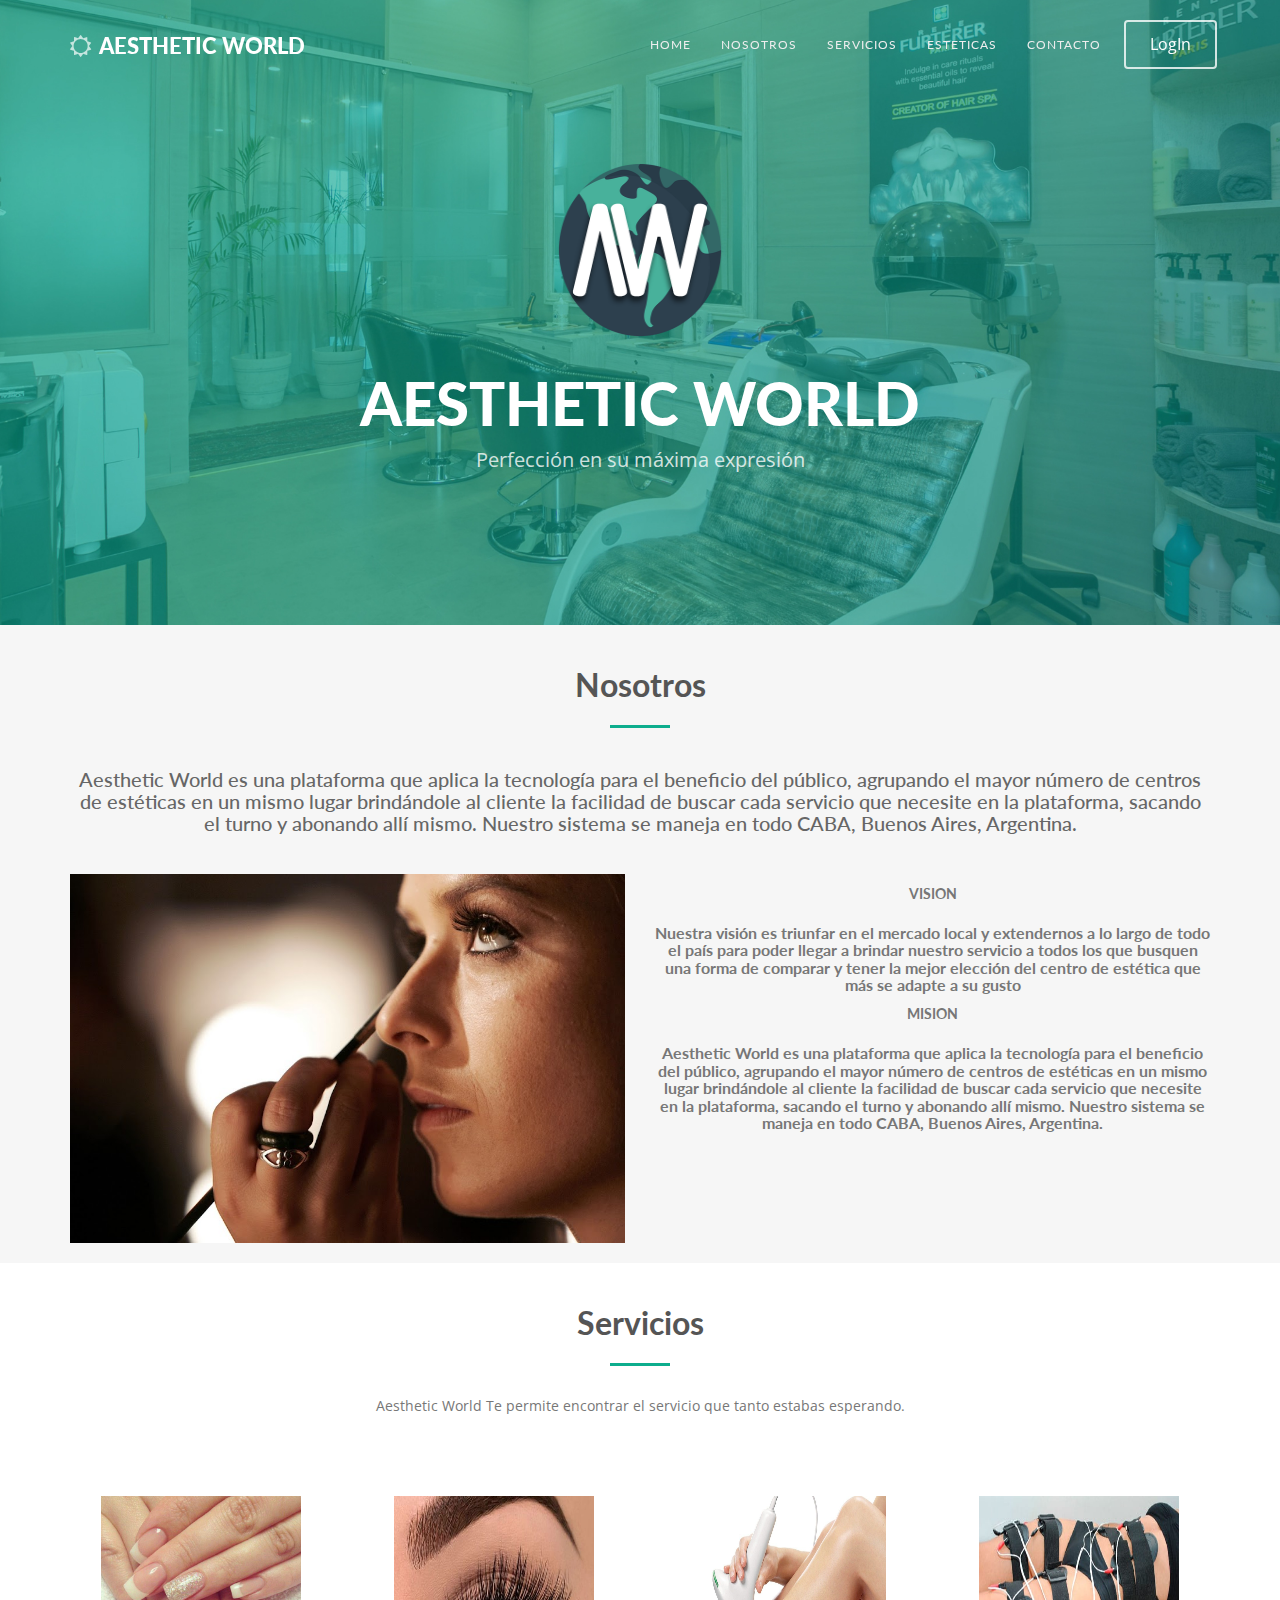
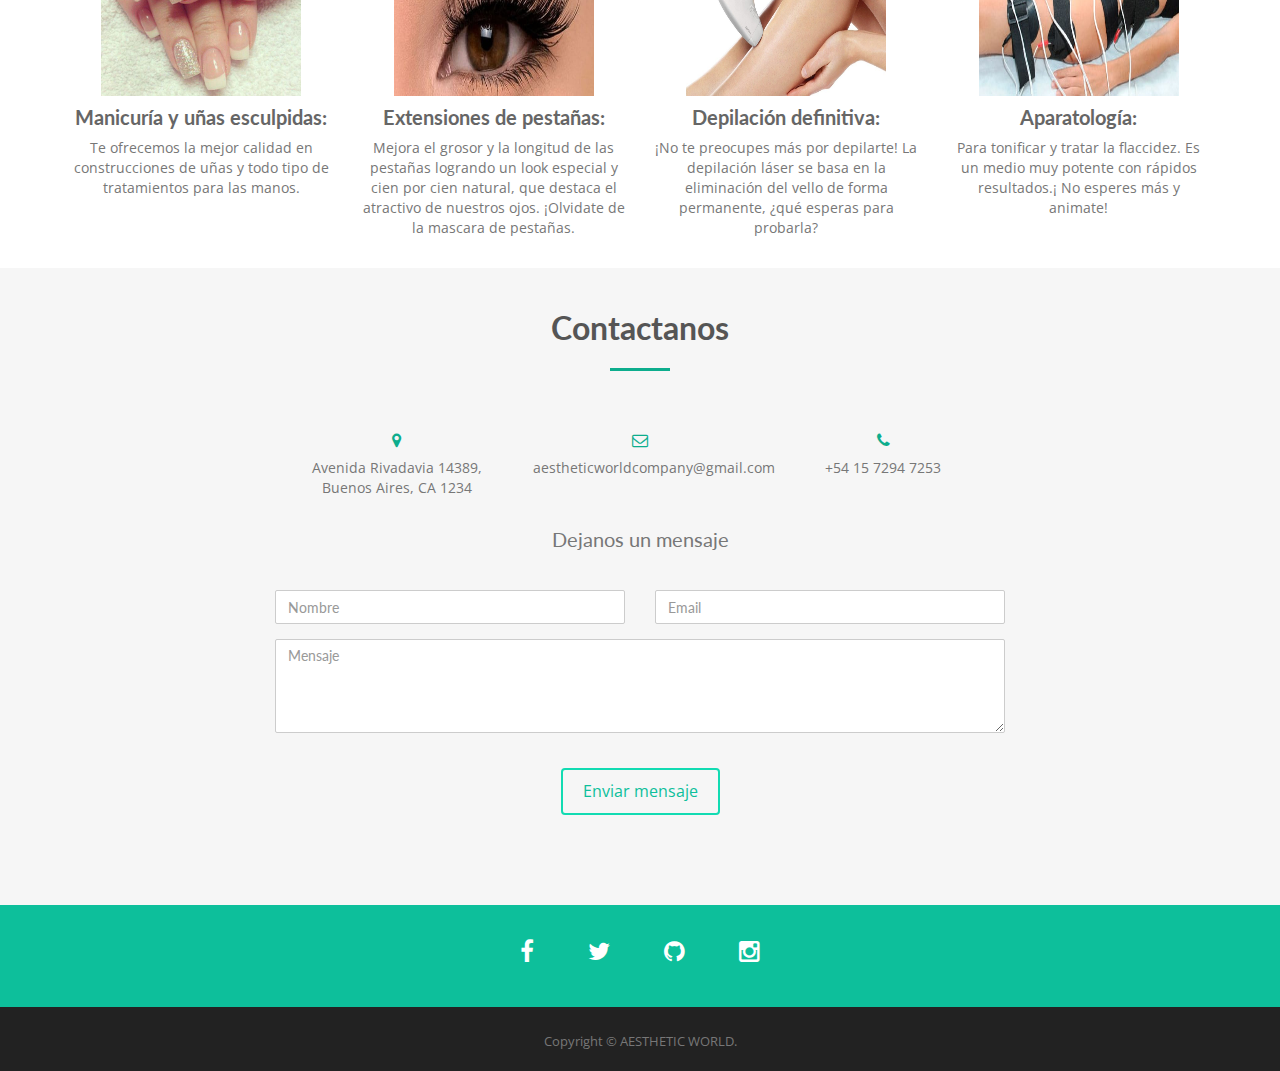
<file: index.html>
<!DOCTYPE html>
<html lang="en">
<head>
<meta charset="utf-8">
<meta name="viewport" content="width=device-width, initial-scale=1">
<title>Aestethic World</title>
<meta name="description" content="">
<meta name="author" content="">
<link rel="icon" type="image/png" href="img/sun.png"/>
    
<!-- Favicons -->
<link rel="shortcut icon" href="img/favicon.ico" type="image/x-icon">
<link rel="apple-touch-icon" href="img/apple-touch-icon.png">
<link rel="apple-touch-icon" sizes="72x72" href="img/apple-touch-icon-72x72.png">
<link rel="apple-touch-icon" sizes="114x114" href="img/apple-touch-icon-114x114.png">

<!-- Bootstrap -->
<link rel="stylesheet" type="text/css"  href="css/bootstrap.css">
<link rel="stylesheet" type="text/css" href="fonts/font-awesome/css/font-awesome.css">

<!-- Stylesheet -->
<link rel="stylesheet" type="text/css"  href="css/style.css">
<link rel="stylesheet" type="text/css" href="css/prettyPhoto.css">
<link href='http://fonts.googleapis.com/css?family=Lato:400,700,900,300' rel='stylesheet' type='text/css'>
<link href='http://fonts.googleapis.com/css?family=Open+Sans:400,700,800,600,300' rel='stylesheet' type='text/css'>
<script type="text/javascript" src="js/modernizr.custom.js"></script>

</head>
<body>
<!-- Navigation -->
<nav id="menu" class="navbar navbar-default navbar-fixed-top">
  <div class="container"> 
    <div class="navbar-header">
      <button type="button" class="navbar-toggle collapsed" data-toggle="collapse" data-target="#bs-example-navbar-collapse-1"> <span class="sr-only">Toggle navigation</span> <span class="icon-bar"></span> <span class="icon-bar"></span> <span class="icon-bar"></span> </button>
      <a class="navbar-brand" href="index.html"><i class="fa fa-sun-o"></i> AESTHETIC WORLD<strong></strong></a> </div>
    <div class="collapse navbar-collapse" id="bs-example-navbar-collapse-1">
      <ul class="nav navbar-nav navbar-right">
        <li><a href="#home" class="page-scroll">Home</a></li>
        <li><a href="#about-section" class="page-scroll">Nosotros</a></li>
        <li><a href="#services-section" class="page-scroll">Servicios</a></li>
        <!--<li><a href="#works-section" class="page-scroll">Portfolio</a></li>-->
        <li><a href="#works-section" class="page-scroll">Esteticas</a></li>
        <li><a href="#contact-section" class="page-scroll">Contacto</a></li>
        <a href="login.html" class="btn btn-default btn-lg page-scroll">LogIn</a>
      </ul>
    </div>
  </div>
</nav>

<!-- Header -->
<header class="text-center" name="home">
  <div class="intro-text">
    <img src="img/logo.png" width="200" height="200">
    <h1><strong>AESTHETIC WORLD</strong></h1>
    <p>Perfección en su máxima expresión</p>
    </div>
</header>
    
<!-- About Section -->
<div id="about-section"  class="text-center">
  <div class="container">
    <div class="section-title text-center center">
      <h2>Nosotros</h2>
      <hr>
      <div class="clearfix"></div>
      <h4>Aesthetic World es una plataforma que aplica la tecnología para el beneficio del público, agrupando el mayor número de centros de estéticas en un mismo lugar brindándole al cliente la facilidad de buscar cada servicio que necesite en la plataforma, sacando el turno y abonando allí mismo. Nuestro sistema se maneja en todo CABA, Buenos Aires, Argentina.</h4>
    </div>
    <div class="row">
      <div class="col-md-6"> <img src="img/about2.jpg" class="img-responsive"> </div>
      <div class="col-md-6">
        <div class="about-text">
          <h5>Vision</h5>
          <h3>Nuestra visión es triunfar en el mercado local y extendernos a lo largo de todo el país para poder llegar a brindar nuestro servicio a todos los que busquen una forma de comparar y tener la mejor elección del centro de estética que más se adapte a su gusto</h3>
            <h5>Mision</h5>
            <h3>Aesthetic World es una plataforma que aplica la tecnología para el beneficio del público, agrupando el mayor número de centros de estéticas en un mismo lugar brindándole al cliente la facilidad de buscar cada servicio que necesite en la plataforma, sacando el turno y abonando allí mismo. Nuestro sistema se maneja en todo CABA, Buenos Aires, Argentina.</h3>
        </div>
      </div>
    </div>
  </div>
</div>
<!-- Services Section -->
<div id="services-section" class="text-center">
  <div class="container">
    <div class="section-title center">
      <h2>Servicios</h2>
      <hr>
      <div class="clearfix"></div>
      <p>Aesthetic World Te permite encontrar el servicio que tanto estabas esperando.</p>
    </div>
    <div class="space"></div>
    <div class="row">
      <div class="col-md-3 col-sm-6 service"></i>
        <img src="img/manicuria.jpg" width="200" height="200">
        <h4>Manicuría y uñas esculpidas:</h4>
        <p>Te ofrecemos la mejor calidad en construcciones de uñas y todo tipo de tratamientos para las manos.</p>
      </div>
      <div class="col-md-3 col-sm-6 service"></i>
        <img src="img/extensiones-de-pesta%C3%B1as.jpg" width="200" height="200">
        <h4>Extensiones de pestañas:</h4>
        <p>Mejora el grosor y la longitud de las pestañas logrando un look especial y cien por cien natural, que destaca el atractivo de nuestros ojos. ¡Olvidate de la mascara de pestañas.</p>
      </div>
      <div class="col-md-3 col-sm-6 service"></i>
        <img src="img/depilacion-definitiva.jpg" width="200" height="200">
        <h4>Depilación definitiva:</h4>
        <p>¡No te preocupes más por depilarte!
La depilación láser se basa en la eliminación del vello de forma permanente, ¿qué esperas para probarla?</p>
      </div>
      <div class="col-md-3 col-sm-6 service"></i>
        <img src="img/aparatologia.jpg" width="200" height="200">
        <h4>Aparatología:</h4>
        <p>Para tonificar y tratar la flaccidez.
Es un medio muy potente con rápidos resultados.¡ No esperes más y animate!</p>
      </div>
    </div>
  </div>
</div>
<!-- Portfolio Section 
 <div id="works-section">
  <div class="container">
    <div class="section-title text-center center">
      <h2>Our Portfolio</h2>
      <hr>
      <div class="clearfix"></div>
      <p>Lorem ipsum dolor sit amet, consectetur adipiscing elit. Duis sed dapibus leo nec ornare diamcommodo nibh ante facilisis.</p>
    </div>
    <div class="categories">
      <ul class="cat">
        <li>
          <ol class="type">
            <li><a href="#" data-filter="*" class="active">All</a></li>
            <li><a href="#" data-filter=".web">Web Design</a></li>
            <li><a href="#" data-filter=".app">App Development</a></li>
            <li><a href="#" data-filter=".branding">Branding</a></li>
          </ol>
        </li>
      </ul>
      <div class="clearfix"></div>
    </div>
    <div class="row">
      <div class="portfolio-items">
        <div class="col-sm-6 col-md-3 col-lg-3 web">
          <div class="portfolio-item">
            <div class="hover-bg"> <a href="img/portfolio/01.jpg" rel="prettyPhoto">
              <div class="hover-text">
                <h4>Project Title</h4>
                <small>Web Design</small>
                <div class="clearfix"></div>
              </div>
              <img src="img/portfolio/01.jpg" class="img-responsive" alt="Project Title"> </a> </div>
          </div>
        </div>
        <div class="col-sm-6 col-md-3 col-lg-3 app">
          <div class="portfolio-item">
            <div class="hover-bg"> <a href="img/portfolio/02.jpg" rel="prettyPhoto">
              <div class="hover-text">
                <h4>Project Title</h4>
                <small>App Development</small>
                <div class="clearfix"></div>
              </div>
              <img src="img/portfolio/02.jpg" class="img-responsive" alt="Project Title"> </a> </div>
          </div>
        </div>
        <div class="col-sm-6 col-md-3 col-lg-3 web">
          <div class="portfolio-item">
            <div class="hover-bg"> <a href="img/portfolio/03.jpg" rel="prettyPhoto">
              <div class="hover-text">
                <h4>Project Title</h4>
                <small>Web Design</small>
                <div class="clearfix"></div>
              </div>
              <img src="img/portfolio/03.jpg" class="img-responsive" alt="Project Title"> </a> </div>
          </div>
        </div>
        <div class="col-sm-6 col-md-3 col-lg-3 web">
          <div class="portfolio-item">
            <div class="hover-bg"> <a href="img/portfolio/04.jpg" rel="prettyPhoto">
              <div class="hover-text">
                <h4>Project Title</h4>
                <small>Web Design</small>
                <div class="clearfix"></div>
              </div>
              <img src="img/portfolio/04.jpg" class="img-responsive" alt="Project Title"> </a> </div>
          </div>
        </div>
        <div class="col-sm-6 col-md-3 col-lg-3 app">
          <div class="portfolio-item">
            <div class="hover-bg"> <a href="img/portfolio/05.jpg" rel="prettyPhoto">
              <div class="hover-text">
                <h4>Project Title</h4>
                <small>App Development</small>
                <div class="clearfix"></div>
              </div>
              <img src="img/portfolio/05.jpg" class="img-responsive" alt="Project Title"> </a> </div>
          </div>
        </div>
        <div class="col-sm-6 col-md-3 col-lg-3 branding">
          <div class="portfolio-item">
            <div class="hover-bg"> <a href="img/portfolio/06.jpg" rel="prettyPhoto">
              <div class="hover-text">
                <h4>Project Title</h4>
                <small>Branding</small>
                <div class="clearfix"></div>
              </div>
              <img src="img/portfolio/06.jpg" class="img-responsive" alt="Project Title"> </a> </div>
          </div>
        </div>
        <div class="col-sm-6 col-md-3 col-lg-3 branding app">
          <div class="portfolio-item">
            <div class="hover-bg"> <a href="img/portfolio/07.jpg" rel="prettyPhoto">
              <div class="hover-text">
                <h4>Project Title</h4>
                <small>App Development, Branding</small>
                <div class="clearfix"></div>
              </div>
              <img src="img/portfolio/07.jpg" class="img-responsive" alt="Project Title"> </a> </div>
          </div>
        </div>
        <div class="col-sm-6 col-md-3 col-lg-3 web">
          <div class="portfolio-item">
            <div class="hover-bg"> <a href="img/portfolio/08.jpg" rel="prettyPhoto">
              <div class="hover-text">
                <h4>Project Title</h4>
                <small>Web Design</small>
                <div class="clearfix"></div>
              </div>
              <img src="img/portfolio/08.jpg" class="img-responsive" alt="Project Title"> </a> </div>
          </div>
        </div>
      </div>
    </div>
  </div>
</div> -->

<!-- Contact Section -->
<div id="contact-section" class="text-center">
  <div class="container">
    <div class="section-title center">
      <h2>Contactanos</h2>
      <hr>
    </div>
    <div class="col-md-8 col-md-offset-2">
      <div class="col-md-4"> <i class="fa fa-map-marker"></i>
        <p>Avenida Rivadavia 14389,<br>
          Buenos Aires, CA 1234</p>
      </div>
      <div class="col-md-4"> <i class="fa fa-envelope-o"></i>
        <p>aestheticworldcompany@gmail.com</p>
      </div>
      <div class="col-md-4"> <i class="fa fa-phone"></i>
        <p> +54 15 7294 7253</p>
      </div>
      <div class="clearfix"></div>
    </div>
    <div class="col-md-8 col-md-offset-2">
      <h3>Dejanos un mensaje</h3>
      <form name="sentMessage" id="contactForm" novalidate>
        <div class="row">
          <div class="col-md-6">
            <div class="form-group">
              <input type="text" id="name" class="form-control" placeholder="Nombre" required="required">
              <p class="help-block text-danger"></p>
            </div>
          </div>
          <div class="col-md-6">
            <div class="form-group">
              <input type="email" id="email" class="form-control" placeholder="Email" required="required">
              <p class="help-block text-danger"></p>
            </div>
          </div>
        </div>
        <div class="form-group">
          <textarea name="message" id="message" class="form-control" rows="4" placeholder="Mensaje" required></textarea>
          <p class="help-block text-danger"></p>
        </div>
        <div id="success"></div>
        <button type="submit" class="btn btn-default">Enviar mensaje</button>
      </form>
    </div>
  </div>
</div>
<div id="social-section">
  <div class="container">
    <div class="social">
      <ul>
        <li><a href="#"><i class="fa fa-facebook"></i></a></li>
        <li><a href="#"><i class="fa fa-twitter"></i></a></li>
        <li><a href="#"><i class="fa fa-github"></i></a></li>
        <li><a href="#"><i class="fa fa-instagram"></i></a></li>
      </ul>
    </div>
  </div>
</div>
<div id="footer">
  <div class="container">
    <div class="fnav">
      <p>Copyright &copy; AESTHETIC WORLD.</p>
    </div>
  </div>
</div>

<!-- jQuery (necessary for Bootstrap's JavaScript plugins) --> 
<script src="https://ajax.googleapis.com/ajax/libs/jquery/1.11.1/jquery.min.js"></script> 
<script type="text/javascript" src="js/jquery.1.11.1.js"></script> 
<!-- Include all compiled plugins (below), or include individual files as needed --> 
<script type="text/javascript" src="js/bootstrap.js"></script> 
<script type="text/javascript" src="js/SmoothScroll.js"></script> 
<script type="text/javascript" src="js/jquery.counterup.js"></script> 
<script type="text/javascript" src="js/waypoints.js"></script> 
<script type="text/javascript" src="js/jquery.prettyPhoto.js"></script> 
<script type="text/javascript" src="js/jquery.isotope.js"></script> 
<script type="text/javascript" src="js/jqBootstrapValidation.js"></script> 
<script type="text/javascript" src="js/contact_me.js"></script> 

<!-- Javascripts
    ================================================== --> 
<script type="text/javascript" src="js/main.js"></script>
</body>
</html>
</file>
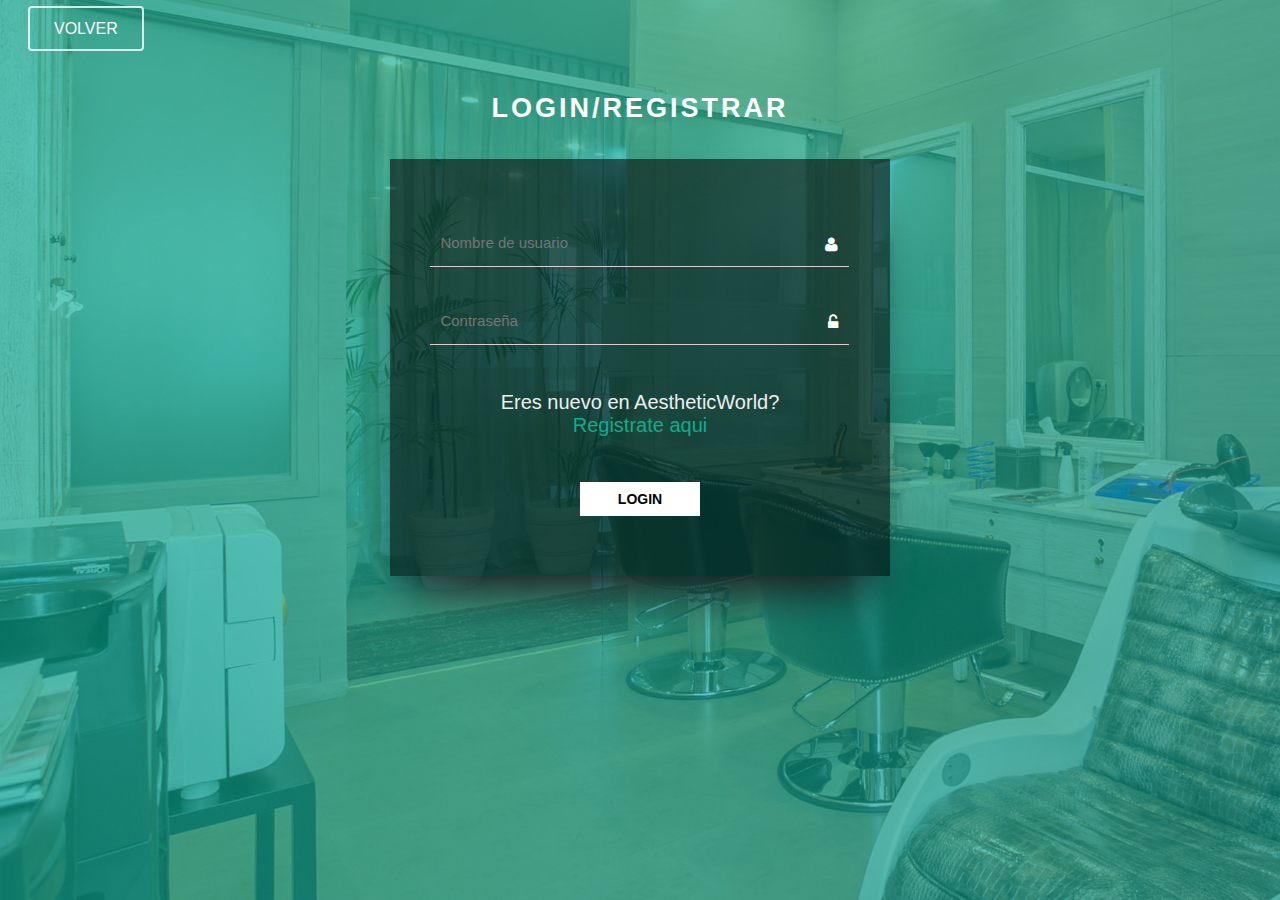
<file: login.html>
<!DOCTYPE html>
<html>
<head>
<title>Login/Registrar</title>
<meta name="viewport" content="width=device-width, initial-scale=1">
<meta http-equiv="Content-Type" content="text/html; charset=utf-8" />
<link rel="icon" type="image/png" href="img/sun.png"/>

<link href="fonts/font-awesome/css/font-awesome.min.css" rel="stylesheet" type="text/css" media="all">
<link href="css/popuo-box.css" rel="stylesheet" type="text/css" media="all" />
<link href="css/styleLogIn.css" rel="stylesheet" type="text/css" media="all" />
<link rel="stylesheet" type="text/css"  href="css/style.css">

</head>
<body>
<!--Navigation-->
<nav id="menu" class="navbar navbar-default navbar-fixed-top">
  <div class="container"> 
    <div class="collapse navbar-collapse" id="bs-example-navbar-collapse-1">
      <ul class="nav navbar-nav navbar-right">        
        <a href="index.html" class="btn btn-default btn-lg page-scroll">Volver</a>
      </ul>
    </div>
  </div>
</nav>
    
<h1>Login/Registrar</h1>
<div class="main-agileits">
<!--form-stars-here-->
		<div class="form-w3-agile">
			<form action="#" method="post">
				<div class="form-sub-w3">
					<input type="text" name="Username" placeholder="Nombre de usuario" required="" />
				<div class="icon-w3">
					<i class="fa fa-user" aria-hidden="true"></i>
				</div>
				</div>
				<div class="form-sub-w3">
					<input type="password" name="Password" placeholder="Contraseña" required="" />
				<div class="icon-w3">
					<i class="fa fa-unlock-alt" aria-hidden="true"></i>
				</div>
				</div>
				<p class="p-bottom-w3ls">Eres nuevo en AestheticWorld?
                    <br>
                    <a class="w3_play_icon1" href="#small-dialog1">Registrate aqui</a>
                </p>
				<div class="submit-w3l">
					<input type="submit" value="Login">
				</div>
			</form>
		</div>
<!--//form-ends-here-->
</div>
<div id="small-dialog1" class="mfp-hide">
					<div class="contact-form1">
										<div class="contact-w3-agileits">
										<h3>Registrarse</h3>
											<form action="#" method="post">
												<div class="form-sub-w3ls">
													<input placeholder="Nombre de usuario"  type="text" required="">
													<div class="icon-agile">
														<i class="fa fa-user" aria-hidden="true"></i>
													</div>
												</div>
												<div class="form-sub-w3ls">
													<input placeholder="Email" class="mail" type="email" required="">
													<div class="icon-agile">
														<i class="fa fa-envelope-o" aria-hidden="true"></i>
													</div>
												</div>
												<div class="form-sub-w3ls">
													<input placeholder="Contraseña"  type="password" required="">
													<div class="icon-agile">
														<i class="fa fa-unlock-alt" aria-hidden="true"></i>
													</div>
												</div>
												<div class="form-sub-w3ls">
													<input placeholder="Confirmar contraseña"  type="password" required="">
													<div class="icon-agile">
														<i class="fa fa-unlock-alt" aria-hidden="true"></i>
													</div>
												</div>
											</div>
										<div class="submit-w3l">
											<input type="submit" value="Ok">
										</div>
										</form>
					</div>	
				</div>
<!-- copyright -->
	<script type="text/javascript" src="js/jquery-2.1.4.min.js"></script>
	<!-- pop-up-box -->  
		<script src="js/jquery.magnific-popup.js" type="text/javascript"></script>
	<!--//pop-up-box -->
	<script>
		$(document).ready(function() {
		$('.w3_play_icon,.w3_play_icon1,.w3_play_icon2').magnificPopup({
			type: 'inline',
			fixedContentPos: false,
			fixedBgPos: true,
			overflowY: 'auto',
			closeBtnInside: true,
			preloader: false,
			midClick: true,
			removalDelay: 300,
			mainClass: 'my-mfp-zoom-in'
		});
																		
		});
	</script>
</body>
</html>
</file>
<file: css/style.css>
body, html {
	font-family: 'Lato', sans-serif;
	text-rendering: optimizeLegibility !important;
	-webkit-font-smoothing: antialiased !important;
	color: #777;
}
h1 {
}
h1 strong {
	font-weight: 900;
}
h2 {
	line-height: 20px;
	font-size: 32px;
	font-weight: 700;
	margin: 0;
	color: #555;
}
h3 {
	font-size: 16px;
	font-weight: 700;
}
h4 {
	font-size: 20px;
	color: #666;
}
h5 {
	text-transform: uppercase;
	font-weight: 700;
	line-height: 20px;
}
p {
	font-family: 'Open Sans', sans-serif;
}
a {
	color: #0dad8d;
}
a:hover, a:focus {
	text-decoration: none;
	color: #222;
}
.clearfix:after {
	visibility: hidden;
	display: block;
	font-size: 0;
	content: " ";
	clear: both;
	height: 0;
}
.clearfix {
	display: inline-block;
}
* html .clearfix {
	height: 1%;
}
.clearfix {
	display: block;
}
ul, ol {
	padding: 0;
	webkit-padding: 0;
	moz-padding: 0;
	list-style: none;
}
hr {
	height: 3px;
	width: 60px;
	text-align: center;
	position: relative;
	background: #0dad8d;
	border: 0;
	margin: 10px auto 30px;
}
/* Navigation */
#menu {
	padding: 20px;
	transition: all 0.8s;
}
#menu.navbar-default {
	background-color: rgba(248, 248, 248, 0);
	border-color: rgba(231, 231, 231, 0);
}
#menu a.navbar-brand {
	text-transform: uppercase;
	font-size: 22px;
	color: #fff;
	font-weight: 900;
}
#menu a.navbar-brand i.fa {
	color: rgba(255,255,255,0.7);
	margin-right: 3px;
}
#menu.navbar-default .navbar-nav > li > a {
	text-transform: uppercase;
	color: #eeeeee;
	font-size: 12px;
	letter-spacing: 1px;
}
#menu.navbar-default .navbar-nav > li > a:hover {
	color: #0dad8d;
}
.on {
	background-color: #222222 !important;
	padding: 0 !important;
}
.navbar-default .navbar-nav > .active > a, .navbar-default .navbar-nav > .active > a:hover, .navbar-default .navbar-nav > .active > a:focus {
	color: #0dad8d !important;
	background-color: transparent;
}
.navbar-toggle {
	border-radius: 0;
}
.navbar-default .navbar-toggle:hover, .navbar-default .navbar-toggle:focus {
	background-color: #0dad8d;
	border-color: #0dad8d;
}
.navbar-default .navbar-toggle:hover>.icon-bar {
	background-color: #FFF;
}
/* Home Style */
header {
	background: url(../img/header-bg2.jpg) no-repeat bottom right;
	background-size: cover;
	color: #cfcfcf;
	position: relative;
	height: 100%;
}
header p {
	color: rgba(255,255,255,0.8);
	font-size: 20px;
	margin-bottom: 80px;
}
.intro-text {
	position: relative;
	padding-top: 150px;
	padding-right: 0;
	padding-left: 0;
	padding-bottom: 70px;
}
.intro-text H1 {
	font-size: 60px;
	text-transform: uppercase;
	color: #fff;
}
.btn-default {
	color: #fff;
	font-family: 'Open Sans', sans-serif;
	background-color: transparent;
	border: 2px solid rgba(255,255,255,0.8);
	margin: 0 8px;
	padding: 12px 24px;
	font-size: 16px;
	transition: all 0.5s;
	border-radius: 4px;
}
.btn-default:hover, .btn-default:focus, .btn-default.focus, .btn-default:active, .btn-default.active {
	background-color: #fff;
	color: #0dad8d;
	border-color: #fff;
}
/* Services Section */
#services-section {
	padding: 20px 0;
	background-color: #fff;
}
#services-section h4 {
	font-weight: 700;
}
.space {
	margin-top: 40px;
}
#services-section i.fa {
	font-size: 40px;
	margin-bottom: 20px;
	transition: all 0.5s;
	color: #0dbf9b;
}
/* Gallery Section 
==============================*/
#works-section {
	padding: 120px 0;
	background-color: #f6f6f6;
}
.categories {
	padding-bottom: 30px;
	text-align: center;
}
ul.cat li {
	display: inline-block;
}
ol.type li {
	display: inline-block;
	margin-left: 20px;
}
ol.type li a {
	color: #aaa;
	border: 1px solid #ddd;
	padding: 8px 16px;
	border-radius: 0;
}
ol.type li a.active {
	color: #0dad8d;
	border: 1px solid #0dad8d;
}
ol.type li a:hover {
	color: #0dad8d;
	border: 1px solid #0dad8d;
}
.isotope-item {
	z-index: 2
}
.isotope-hidden.isotope-item {
	z-index: 1
}
.isotope, .isotope .isotope-item {
	/* change duration value to whatever you like */
	-webkit-transition-duration: 0.8s;
	-moz-transition-duration: 0.8s;
	transition-duration: 0.8s;
}
.isotope-item {
	margin-right: -1px;
	-webkit-backface-visibility: hidden;
	backface-visibility: hidden;
}
.isotope {
	-webkit-backface-visibility: hidden;
	backface-visibility: hidden;
	-webkit-transition-property: height, width;
	-moz-transition-property: height, width;
	transition-property: height, width;
}
.isotope .isotope-item {
	-webkit-backface-visibility: hidden;
	backface-visibility: hidden;
	-webkit-transition-property: -webkit-transform, opacity;
	-moz-transition-property: -moz-transform, opacity;
	transition-property: transform, opacity;
}
.portfolio-item {
	margin-bottom: 30px;
}
.portfolio-item .hover-bg {
	height: 170px;
	overflow: hidden;
	position: relative;
}
.hover-bg .hover-text {
	position: absolute;
	text-align: center;
	margin: 0 auto;
	color: #ffffff;
	background: rgba(0, 0, 0, 0.66);
	padding: 17% 0 0 0;
	height: 100%;
	width: 100%;
	opacity: 0;
	transition: all 0.5s;
}
.hover-bg .hover-text>h4 {
	opacity: 0;
	-webkit-transform: translateY(100%);
	transform: translateY(100%);
	transition: all 0.3s;
	color: #ffffff;
}
.hover-bg:hover .hover-text>h4 {
	opacity: 1;
	-webkit-backface-visibility: hidden;
	-webkit-transform: translateY(0);
	transform: translateY(0);
}
.hover-bg .hover-text>i {
	opacity: 0;
	-webkit-transform: translateY(0);
	transform: translateY(0);
	transition: all 0.3s;
}
.hover-bg:hover .hover-text>i {
	opacity: 1;
	-webkit-backface-visibility: hidden;
	-webkit-transform: translateY(100%);
	transform: translateY(100%);
}
.hover-bg:hover .hover-text {
	opacity: 1;
}
#works-section i.fa {
	height: 30px;
	width: 30px;
	border: 1px solid #F5AB35;
	font-size: 20px;
	padding: 5px;
	border-radius: 50%;
	color: #F5AB35;
}
/* About Section */
#about-section {
	padding: 20px 0;
    background-color:#f6f6f6;
}
#about-section p {
	margin-top: 20px;
	margin-bottom: 30px;
}
/* Team Section */
#team-section {
	padding: 100px 0;
}
.section-title.center {
	padding: 30px 0;
}
.section-title h2 {
	margin-bottom: 30px;
}
img.img-circle.team-img {
	width: 150px;
	height: 150px;
	border: 4px solid transparent;
	transition: all 0.5s;
}
#team-section .team .thumbnail:hover>img.img-circle.team-img {
	border: 4px solid #fff;
	font-size: medium;
}
#team-section .thumbnail {
	background: transparent;
	border: 0;
}
#team-section .thumbnail .caption {
	padding: 9px;
}
/* Achivements Section */
#achievements {
	padding: 80px 0;
	background-color: #0dbf9b;
}
.achievement-box {
	text-align: center;
	margin: 20px 0;
}
.achievement-box h4 {
	font-size: 16px;
	color: rgba(255,255,255,0.8);
	text-transform: uppercase;
}
.achievement-box span.count {
	color: #fff;
	font-size: 50px;
	font-weight: 500;
	display: block;
}
/* Contact Section */
#contact-section {
	padding: 20px 0 60px 0;
	background-color: #f6f6f6;
}
#contact-section h3 {
	font-size: 20px;
	font-weight: 400;
}
#contact-section form {
	padding: 30px 0;
}
#contact-section i.fa {
	color: #0dad8d;
	font-size: 16px;
	margin-bottom: 10px;
}
label {
	font-size: 12px;
	font-weight: 400;
	font-family: 'Open Sans', sans-serif;
	float: left;
}
#contact-section .form-control {
	display: block;
	width: 100%;
	padding: 6px 12px;
	font-size: 14px;
	line-height: 1.42857143;
	color: #555;
	background-color: #fff;
	background-image: none;
	border: 1px solid #ccc;
	border-radius: 2px;
	-webkit-box-shadow: none;
	box-shadow: none;
	-webkit-transition: none;
	-o-transition: none;
	transition: none;
}
#contact-section .form-control:focus {
	border-color: inherit;
	outline: 0;
	-webkit-box-shadow: transparent;
	box-shadow: transparent;
}
#contact-section .btn {
	background: transparent;
	border: 2px solid #12dbb2;
	border-radius: 4px;
	padding: 10px 20px;
	margin-top: 20px;
	color: #0dbf9b;
}
#contact-section .btn:hover, #contact-section .btn:focus {
	background: #0dbf9b;
	border: 2px solid #0dbf9b;
	color: #fff;
}
#contact-section .text-danger {
	color: #cc3300;
	text-align: left;
}
.btn:active, .btn.active {
	background-image: none;
	outline: 0;
	-webkit-box-shadow: none;
	box-shadow: none;
}
a:focus, .btn:focus, .btn:active:focus, .btn.active:focus, .btn.focus, .btn:active.focus, .btn.active.focus {
	outline: none;
	outline-offset: none;
}
/* Social Section */
#social-section {
	padding: 30px 0;
	background-color: #0dbf9b;
	text-align: center;
}
#social-section .social ul li {
	display: inline-block;
	margin: 0 20px;
}
#social-section .social i.fa {
	font-size: 24px;
	padding: 4px 5px;
	color: #fff;
	transition: all 0.5s;
}
#social-section .social i.fa:hover {
	color: #666;
}
/* Footer */
#footer {
	background-color: #222222;
	color: #777;
	padding: 15px 0 10px 0;
	text-align: center;
}
#footer p {
	font-size: 13px;
	margin-top: 10px;
}
#footer a {
	color: #999;
}
#footer a:hover, a:focus {
	text-decoration: none;
	color: #0dad8d;
}

@media (max-width: 768px) {
.content {
	padding: 40% 0 0;
}
}

@media (max-width: 603px) {
#menu.navbar-default {
	background-color: rgba(0, 0, 0, 0.7);
}
label {
	float: none !important
}
.hover-bg .hover-text {
	padding: 12% 10%;
}
}

@media (max-width: 360px) {
.hover-bg .hover-text {
	padding: 22% 10%;
}
}
</file>
<file: css/prettyPhoto.css>
div.pp_default .pp_top,div.pp_default .pp_top .pp_middle,div.pp_default .pp_top .pp_left,div.pp_default .pp_top .pp_right,div.pp_default .pp_bottom,div.pp_default .pp_bottom .pp_left,div.pp_default .pp_bottom .pp_middle,div.pp_default .pp_bottom .pp_right{height:13px}
div.pp_default .pp_top .pp_left{background:url(../img/prettyPhoto/default/sprite.png) -78px -93px no-repeat}
div.pp_default .pp_top .pp_middle{background:url(../img/prettyPhoto/default/sprite_x.png) top left repeat-x}
div.pp_default .pp_top .pp_right{background:url(../img/prettyPhoto/default/sprite.png) -112px -93px no-repeat}
div.pp_default .pp_content .ppt{color:#f8f8f8}
div.pp_default .pp_content_container .pp_left{background:url(../img/prettyPhoto/default/sprite_y.png) -7px 0 repeat-y;padding-left:13px}
div.pp_default .pp_content_container .pp_right{background:url(../img/prettyPhoto/default/sprite_y.png) top right repeat-y;padding-right:13px}
div.pp_default .pp_next:hover{background:url(../img/prettyPhoto/default/sprite_next.png) center right no-repeat;cursor:pointer}
div.pp_default .pp_previous:hover{background:url(../img/prettyPhoto/default/sprite_prev.png) center left no-repeat;cursor:pointer}
div.pp_default .pp_expand{background:url(../img/prettyPhoto/default/sprite.png) 0 -29px no-repeat;cursor:pointer;width:28px;height:28px}
div.pp_default .pp_expand:hover{background:url(../img/prettyPhoto/default/sprite.png) 0 -56px no-repeat;cursor:pointer}
div.pp_default .pp_contract{background:url(../img/prettyPhoto/default/sprite.png) 0 -84px no-repeat;cursor:pointer;width:28px;height:28px}
div.pp_default .pp_contract:hover{background:url(../img/prettyPhoto/default/sprite.png) 0 -113px no-repeat;cursor:pointer}
div.pp_default .pp_close{width:30px;height:30px;background:url(../img/prettyPhoto/default/sprite.png) 2px 1px no-repeat;cursor:pointer}
div.pp_default .pp_gallery ul li a{background:url(../img/prettyPhoto/default/default_thumb.png) center center #f8f8f8;border:1px solid #aaa}
div.pp_default .pp_social{margin-top:7px}
div.pp_default .pp_gallery a.pp_arrow_previous,div.pp_default .pp_gallery a.pp_arrow_next{position:static;left:auto}
div.pp_default .pp_nav .pp_play,div.pp_default .pp_nav .pp_pause{background:url(../img/prettyPhoto/default/sprite.png) -51px 1px no-repeat;height:30px;width:30px}
div.pp_default .pp_nav .pp_pause{background-position:-51px -29px}
div.pp_default a.pp_arrow_previous,div.pp_default a.pp_arrow_next{background:url(../img/prettyPhoto/default/sprite.png) -31px -3px no-repeat;height:20px;width:20px;margin:4px 0 0}
div.pp_default a.pp_arrow_next{left:52px;background-position:-82px -3px}
div.pp_default .pp_content_container .pp_details{margin-top:5px}
div.pp_default .pp_nav{clear:none;height:30px;width:110px;position:relative}
div.pp_default .pp_nav .currentTextHolder{font-family:Georgia;font-style:italic;color:#999;font-size:11px;left:75px;line-height:25px;position:absolute;top:2px;margin:0;padding:0 0 0 10px}
div.pp_default .pp_close:hover,div.pp_default .pp_nav .pp_play:hover,div.pp_default .pp_nav .pp_pause:hover,div.pp_default .pp_arrow_next:hover,div.pp_default .pp_arrow_previous:hover{opacity:0.7}
div.pp_default .pp_description{font-size:11px;font-weight:700;line-height:14px;margin:5px 50px 5px 0}
div.pp_default .pp_bottom .pp_left{background:url(../img/prettyPhoto/default/sprite.png) -78px -127px no-repeat}
div.pp_default .pp_bottom .pp_middle{background:url(../img/prettyPhoto/default/sprite_x.png) bottom left repeat-x}
div.pp_default .pp_bottom .pp_right{background:url(../img/prettyPhoto/default/sprite.png) -112px -127px no-repeat}
div.pp_default .pp_loaderIcon{background:url(../img/prettyPhoto/default/loader.gif) center center no-repeat}
div.light_rounded .pp_top .pp_left{background:url(../img/prettyPhoto/light_rounded/sprite.png) -88px -53px no-repeat}
div.light_rounded .pp_top .pp_right{background:url(../img/prettyPhoto/light_rounded/sprite.png) -110px -53px no-repeat}
div.light_rounded .pp_next:hover{background:url(../img/prettyPhoto/light_rounded/btnNext.png) center right no-repeat;cursor:pointer}
div.light_rounded .pp_previous:hover{background:url(../img/prettyPhoto/light_rounded/btnPrevious.png) center left no-repeat;cursor:pointer}
div.light_rounded .pp_expand{background:url(../img/prettyPhoto/light_rounded/sprite.png) -31px -26px no-repeat;cursor:pointer}
div.light_rounded .pp_expand:hover{background:url(../img/prettyPhoto/light_rounded/sprite.png) -31px -47px no-repeat;cursor:pointer}
div.light_rounded .pp_contract{background:url(../img/prettyPhoto/light_rounded/sprite.png) 0 -26px no-repeat;cursor:pointer}
div.light_rounded .pp_contract:hover{background:url(../img/prettyPhoto/light_rounded/sprite.png) 0 -47px no-repeat;cursor:pointer}
div.light_rounded .pp_close{width:75px;height:22px;background:url(../img/prettyPhoto/light_rounded/sprite.png) -1px -1px no-repeat;cursor:pointer}
div.light_rounded .pp_nav .pp_play{background:url(../img/prettyPhoto/light_rounded/sprite.png) -1px -100px no-repeat;height:15px;width:14px}
div.light_rounded .pp_nav .pp_pause{background:url(../img/prettyPhoto/light_rounded/sprite.png) -24px -100px no-repeat;height:15px;width:14px}
div.light_rounded .pp_arrow_previous{background:url(../img/prettyPhoto/light_rounded/sprite.png) 0 -71px no-repeat}
div.light_rounded .pp_arrow_next{background:url(../img/prettyPhoto/light_rounded/sprite.png) -22px -71px no-repeat}
div.light_rounded .pp_bottom .pp_left{background:url(../img/prettyPhoto/light_rounded/sprite.png) -88px -80px no-repeat}
div.light_rounded .pp_bottom .pp_right{background:url(../img/prettyPhoto/light_rounded/sprite.png) -110px -80px no-repeat}
div.dark_rounded .pp_top .pp_left{background:url(../img/prettyPhoto/dark_rounded/sprite.png) -88px -53px no-repeat}
div.dark_rounded .pp_top .pp_right{background:url(../img/prettyPhoto/dark_rounded/sprite.png) -110px -53px no-repeat}
div.dark_rounded .pp_content_container .pp_left{background:url(../img/prettyPhoto/dark_rounded/contentPattern.png) top left repeat-y}
div.dark_rounded .pp_content_container .pp_right{background:url(../img/prettyPhoto/dark_rounded/contentPattern.png) top right repeat-y}
div.dark_rounded .pp_next:hover{background:url(../img/prettyPhoto/dark_rounded/btnNext.png) center right no-repeat;cursor:pointer}
div.dark_rounded .pp_previous:hover{background:url(../img/prettyPhoto/dark_rounded/btnPrevious.png) center left no-repeat;cursor:pointer}
div.dark_rounded .pp_expand{background:url(../img/prettyPhoto/dark_rounded/sprite.png) -31px -26px no-repeat;cursor:pointer}
div.dark_rounded .pp_expand:hover{background:url(../img/prettyPhoto/dark_rounded/sprite.png) -31px -47px no-repeat;cursor:pointer}
div.dark_rounded .pp_contract{background:url(../img/prettyPhoto/dark_rounded/sprite.png) 0 -26px no-repeat;cursor:pointer}
div.dark_rounded .pp_contract:hover{background:url(../img/prettyPhoto/dark_rounded/sprite.png) 0 -47px no-repeat;cursor:pointer}
div.dark_rounded .pp_close{width:75px;height:22px;background:url(../img/prettyPhoto/dark_rounded/sprite.png) -1px -1px no-repeat;cursor:pointer}
div.dark_rounded .pp_description{margin-right:85px;color:#fff}
div.dark_rounded .pp_nav .pp_play{background:url(../img/prettyPhoto/dark_rounded/sprite.png) -1px -100px no-repeat;height:15px;width:14px}
div.dark_rounded .pp_nav .pp_pause{background:url(../img/prettyPhoto/dark_rounded/sprite.png) -24px -100px no-repeat;height:15px;width:14px}
div.dark_rounded .pp_arrow_previous{background:url(../img/prettyPhoto/dark_rounded/sprite.png) 0 -71px no-repeat}
div.dark_rounded .pp_arrow_next{background:url(../img/prettyPhoto/dark_rounded/sprite.png) -22px -71px no-repeat}
div.dark_rounded .pp_bottom .pp_left{background:url(../img/prettyPhoto/dark_rounded/sprite.png) -88px -80px no-repeat}
div.dark_rounded .pp_bottom .pp_right{background:url(../img/prettyPhoto/dark_rounded/sprite.png) -110px -80px no-repeat}
div.dark_rounded .pp_loaderIcon{background:url(../img/prettyPhoto/dark_rounded/loader.gif) center center no-repeat}
div.dark_square .pp_left,div.dark_square .pp_middle,div.dark_square .pp_right,div.dark_square .pp_content{background:#000}
div.dark_square .pp_description{color:#fff;margin:0 85px 0 0}
div.dark_square .pp_loaderIcon{background:url(../img/prettyPhoto/dark_square/loader.gif) center center no-repeat}
div.dark_square .pp_expand{background:url(../img/prettyPhoto/dark_square/sprite.png) -31px -26px no-repeat;cursor:pointer}
div.dark_square .pp_expand:hover{background:url(../img/prettyPhoto/dark_square/sprite.png) -31px -47px no-repeat;cursor:pointer}
div.dark_square .pp_contract{background:url(../img/prettyPhoto/dark_square/sprite.png) 0 -26px no-repeat;cursor:pointer}
div.dark_square .pp_contract:hover{background:url(../img/prettyPhoto/dark_square/sprite.png) 0 -47px no-repeat;cursor:pointer}
div.dark_square .pp_close{width:75px;height:22px;background:url(../img/prettyPhoto/dark_square/sprite.png) -1px -1px no-repeat;cursor:pointer}
div.dark_square .pp_nav{clear:none}
div.dark_square .pp_nav .pp_play{background:url(../img/prettyPhoto/dark_square/sprite.png) -1px -100px no-repeat;height:15px;width:14px}
div.dark_square .pp_nav .pp_pause{background:url(../img/prettyPhoto/dark_square/sprite.png) -24px -100px no-repeat;height:15px;width:14px}
div.dark_square .pp_arrow_previous{background:url(../img/prettyPhoto/dark_square/sprite.png) 0 -71px no-repeat}
div.dark_square .pp_arrow_next{background:url(../img/prettyPhoto/dark_square/sprite.png) -22px -71px no-repeat}
div.dark_square .pp_next:hover{background:url(../img/prettyPhoto/dark_square/btnNext.png) center right no-repeat;cursor:pointer}
div.dark_square .pp_previous:hover{background:url(../img/prettyPhoto/dark_square/btnPrevious.png) center left no-repeat;cursor:pointer}
div.light_square .pp_expand{background:url(../img/prettyPhoto/light_square/sprite.png) -31px -26px no-repeat;cursor:pointer}
div.light_square .pp_expand:hover{background:url(../img/prettyPhoto/light_square/sprite.png) -31px -47px no-repeat;cursor:pointer}
div.light_square .pp_contract{background:url(../img/prettyPhoto/light_square/sprite.png) 0 -26px no-repeat;cursor:pointer}
div.light_square .pp_contract:hover{background:url(../img/prettyPhoto/light_square/sprite.png) 0 -47px no-repeat;cursor:pointer}
div.light_square .pp_close{width:75px;height:22px;background:url(../img/prettyPhoto/light_square/sprite.png) -1px -1px no-repeat;cursor:pointer}
div.light_square .pp_nav .pp_play{background:url(../img/prettyPhoto/light_square/sprite.png) -1px -100px no-repeat;height:15px;width:14px}
div.light_square .pp_nav .pp_pause{background:url(../img/prettyPhoto/light_square/sprite.png) -24px -100px no-repeat;height:15px;width:14px}
div.light_square .pp_arrow_previous{background:url(../img/prettyPhoto/light_square/sprite.png) 0 -71px no-repeat}
div.light_square .pp_arrow_next{background:url(../img/prettyPhoto/light_square/sprite.png) -22px -71px no-repeat}
div.light_square .pp_next:hover{background:url(../img/prettyPhoto/light_square/btnNext.png) center right no-repeat;cursor:pointer}
div.light_square .pp_previous:hover{background:url(../img/prettyPhoto/light_square/btnPrevious.png) center left no-repeat;cursor:pointer}
div.facebook .pp_top .pp_left{background:url(../img/prettyPhoto/facebook/sprite.png) -88px -53px no-repeat}
div.facebook .pp_top .pp_middle{background:url(../img/prettyPhoto/facebook/contentPatternTop.png) top left repeat-x}
div.facebook .pp_top .pp_right{background:url(../img/prettyPhoto/facebook/sprite.png) -110px -53px no-repeat}
div.facebook .pp_content_container .pp_left{background:url(../img/prettyPhoto/facebook/contentPatternLeft.png) top left repeat-y}
div.facebook .pp_content_container .pp_right{background:url(../img/prettyPhoto/facebook/contentPatternRight.png) top right repeat-y}
div.facebook .pp_expand{background:url(../img/prettyPhoto/facebook/sprite.png) -31px -26px no-repeat;cursor:pointer}
div.facebook .pp_expand:hover{background:url(../img/prettyPhoto/facebook/sprite.png) -31px -47px no-repeat;cursor:pointer}
div.facebook .pp_contract{background:url(../img/prettyPhoto/facebook/sprite.png) 0 -26px no-repeat;cursor:pointer}
div.facebook .pp_contract:hover{background:url(../img/prettyPhoto/facebook/sprite.png) 0 -47px no-repeat;cursor:pointer}
div.facebook .pp_close{width:22px;height:22px;background:url(../img/prettyPhoto/facebook/sprite.png) -1px -1px no-repeat;cursor:pointer}
div.facebook .pp_description{margin:0 37px 0 0}
div.facebook .pp_loaderIcon{background:url(../img/prettyPhoto/facebook/loader.gif) center center no-repeat}
div.facebook .pp_arrow_previous{background:url(../img/prettyPhoto/facebook/sprite.png) 0 -71px no-repeat;height:22px;margin-top:0;width:22px}
div.facebook .pp_arrow_previous.disabled{background-position:0 -96px;cursor:default}
div.facebook .pp_arrow_next{background:url(../img/prettyPhoto/facebook/sprite.png) -32px -71px no-repeat;height:22px;margin-top:0;width:22px}
div.facebook .pp_arrow_next.disabled{background-position:-32px -96px;cursor:default}
div.facebook .pp_nav{margin-top:0}
div.facebook .pp_nav p{font-size:15px;padding:0 3px 0 4px}
div.facebook .pp_nav .pp_play{background:url(../img/prettyPhoto/facebook/sprite.png) -1px -123px no-repeat;height:22px;width:22px}
div.facebook .pp_nav .pp_pause{background:url(../img/prettyPhoto/facebook/sprite.png) -32px -123px no-repeat;height:22px;width:22px}
div.facebook .pp_next:hover{background:url(../img/prettyPhoto/facebook/btnNext.png) center right no-repeat;cursor:pointer}
div.facebook .pp_previous:hover{background:url(../img/prettyPhoto/facebook/btnPrevious.png) center left no-repeat;cursor:pointer}
div.facebook .pp_bottom .pp_left{background:url(../img/prettyPhoto/facebook/sprite.png) -88px -80px no-repeat}
div.facebook .pp_bottom .pp_middle{background:url(../img/prettyPhoto/facebook/contentPatternBottom.png) top left repeat-x}
div.facebook .pp_bottom .pp_right{background:url(../img/prettyPhoto/facebook/sprite.png) -110px -80px no-repeat}
div.pp_pic_holder a:focus{outline:none}
div.pp_overlay{background:#000;display:none;left:0;position:absolute;top:0;width:100%;z-index:9500}
div.pp_pic_holder{display:none;position:absolute;width:100px;z-index:10000}
.pp_content{height:40px;min-width:40px}
* html .pp_content{width:40px}
.pp_content_container{position:relative;text-align:left;width:100%}
.pp_content_container .pp_left{padding-left:20px}
.pp_content_container .pp_right{padding-right:20px}
.pp_content_container .pp_details{float:left;margin:10px 0 2px}
.pp_description{display:none;margin:0}
.pp_social{float:left;margin:0}
.pp_social .facebook{float:left;margin-left:5px;width:55px;overflow:hidden}
.pp_social .twitter{float:left}
.pp_nav{clear:right;float:left;margin:3px 10px 0 0}
.pp_nav p{float:left;white-space:nowrap;margin:2px 4px}
.pp_nav .pp_play,.pp_nav .pp_pause{float:left;margin-right:4px;text-indent:-10000px}
a.pp_arrow_previous,a.pp_arrow_next{display:block;float:left;height:15px;margin-top:3px;overflow:hidden;text-indent:-10000px;width:14px}
.pp_hoverContainer{position:absolute;top:0;width:100%;z-index:2000}
.pp_gallery{display:none;left:50%;margin-top:-50px;position:absolute;z-index:10000}
.pp_gallery div{float:left;overflow:hidden;position:relative}
.pp_gallery ul{float:left;height:35px;position:relative;white-space:nowrap;margin:0 0 0 5px;padding:0}
.pp_gallery ul a{border:1px rgba(0,0,0,0.5) solid;display:block;float:left;height:33px;overflow:hidden}
.pp_gallery ul a img{border:0}
.pp_gallery li{display:block;float:left;margin:0 5px 0 0;padding:0}
.pp_gallery li.default a{background:url(../img/prettyPhoto/facebook/default_thumbnail.gif) 0 0 no-repeat;display:block;height:33px;width:50px}
.pp_gallery .pp_arrow_previous,.pp_gallery .pp_arrow_next{margin-top:7px!important}
a.pp_next{background:url(../img/prettyPhoto/light_rounded/btnNext.png) 10000px 10000px no-repeat;display:block;float:right;height:100%;text-indent:-10000px;width:49%}
a.pp_previous{background:url(../img/prettyPhoto/light_rounded/btnNext.png) 10000px 10000px no-repeat;display:block;float:left;height:100%;text-indent:-10000px;width:49%}
a.pp_expand,a.pp_contract{cursor:pointer;display:none;height:20px;position:absolute;right:30px;text-indent:-10000px;top:10px;width:20px;z-index:20000}
a.pp_close{position:absolute;right:0;top:0;display:block;line-height:22px;text-indent:-10000px}
.pp_loaderIcon{display:block;height:24px;left:50%;position:absolute;top:50%;width:24px;margin:-12px 0 0 -12px}
#pp_full_res{line-height:1!important}
#pp_full_res .pp_inline{text-align:left}
#pp_full_res .pp_inline p{margin:0 0 15px}
div.ppt{color:#fff;display:none;font-size:17px;z-index:9999;margin:0 0 5px 15px}
div.pp_default .pp_content,div.light_rounded .pp_content{background-color:#fff}
div.pp_default #pp_full_res .pp_inline,div.light_rounded .pp_content .ppt,div.light_rounded #pp_full_res .pp_inline,div.light_square .pp_content .ppt,div.light_square #pp_full_res .pp_inline,div.facebook .pp_content .ppt,div.facebook #pp_full_res .pp_inline{color:#000}
div.pp_default .pp_gallery ul li a:hover,div.pp_default .pp_gallery ul li.selected a,.pp_gallery ul a:hover,.pp_gallery li.selected a{border-color:#fff}
div.pp_default .pp_details,div.light_rounded .pp_details,div.dark_rounded .pp_details,div.dark_square .pp_details,div.light_square .pp_details,div.facebook .pp_details{position:relative}
div.light_rounded .pp_top .pp_middle,div.light_rounded .pp_content_container .pp_left,div.light_rounded .pp_content_container .pp_right,div.light_rounded .pp_bottom .pp_middle,div.light_square .pp_left,div.light_square .pp_middle,div.light_square .pp_right,div.light_square .pp_content,div.facebook .pp_content{background:#fff}
div.light_rounded .pp_description,div.light_square .pp_description{margin-right:85px}
div.light_rounded .pp_gallery a.pp_arrow_previous,div.light_rounded .pp_gallery a.pp_arrow_next,div.dark_rounded .pp_gallery a.pp_arrow_previous,div.dark_rounded .pp_gallery a.pp_arrow_next,div.dark_square .pp_gallery a.pp_arrow_previous,div.dark_square .pp_gallery a.pp_arrow_next,div.light_square .pp_gallery a.pp_arrow_previous,div.light_square .pp_gallery a.pp_arrow_next{margin-top:12px!important}
div.light_rounded .pp_arrow_previous.disabled,div.dark_rounded .pp_arrow_previous.disabled,div.dark_square .pp_arrow_previous.disabled,div.light_square .pp_arrow_previous.disabled{background-position:0 -87px;cursor:default}
div.light_rounded .pp_arrow_next.disabled,div.dark_rounded .pp_arrow_next.disabled,div.dark_square .pp_arrow_next.disabled,div.light_square .pp_arrow_next.disabled{background-position:-22px -87px;cursor:default}
div.light_rounded .pp_loaderIcon,div.light_square .pp_loaderIcon{background:url(../img/prettyPhoto/light_rounded/loader.gif) center center no-repeat}
div.dark_rounded .pp_top .pp_middle,div.dark_rounded .pp_content,div.dark_rounded .pp_bottom .pp_middle{background:url(../img/prettyPhoto/dark_rounded/contentPattern.png) top left repeat}
div.dark_rounded .currentTextHolder,div.dark_square .currentTextHolder{color:#c4c4c4}
div.dark_rounded #pp_full_res .pp_inline,div.dark_square #pp_full_res .pp_inline{color:#fff}
.pp_top,.pp_bottom{height:20px;position:relative}
* html .pp_top,* html .pp_bottom{padding:0 20px}
.pp_top .pp_left,.pp_bottom .pp_left{height:20px;left:0;position:absolute;width:20px}
.pp_top .pp_middle,.pp_bottom .pp_middle{height:20px;left:20px;position:absolute;right:20px}
* html .pp_top .pp_middle,* html .pp_bottom .pp_middle{left:0;position:static}
.pp_top .pp_right,.pp_bottom .pp_right{height:20px;left:auto;position:absolute;right:0;top:0;width:20px}
.pp_fade,.pp_gallery li.default a img{display:none}
</file>
<file: css/popuo-box.css>
/* Styles for dialog window */
#small-dialog,#small-dialog1,#small-dialog2{
	background:transparent;
	padding: 0;
	text-align: left;
	max-width: 650px;
	margin: 40px auto;
	position: relative;
	text-align:center;
}
#small-dialog-it,#small-dialog-in,#small-dialog-fr,#small-dialog-sh,#small-dialog-sf,#small-dialog-su,#small-dialog-me,#small-dialog-ch,#small-dialog-pi,#small-dialog-am {
	background: white;
	padding:0px;
	text-align: left;
	max-width: 450px;
	margin: 40px auto;
	position: relative;
	text-align:center;
}
a.play-icon.popup-with-zoom-anim img:hover {
	opacity: 0.5;
	transition:0.5s all;
	-webkit-transition:0.5s all;
	-o-transition:0.5s all;
	-moz-transition:0.5s all;
	-ms-transition:0.5s all;
}
.portfolio-items{
	text-align:center;
	margin:0 auto;
}
.portfolio-items img{
	width:100%;
}
.portfolio-items h4{
	margin:1em 0;
	font-size:25px;
	color:#a63d56;
}
.portfolio-items p{
	text-align:justify;
}
/**

/**
 * Fade-zoom animation for first dialog
 */

/* start state */
.my-mfp-zoom-in #small-dialog {
opacity: 0;
-webkit-transition: all 0.2s ease-in-out;
-moz-transition: all 0.2s ease-in-out;
-o-transition: all 0.2s ease-in-out;
transition: all 0.2s ease-in-out;
-webkit-transform: scale(0.8);
-moz-transform: scale(0.8);
-ms-transform: scale(0.8);
-o-transform: scale(0.8);
transform: scale(0.8);
}
/* animate in */
.my-mfp-zoom-in.mfp-ready #small-dialog {
opacity: 1;
-webkit-transform: scale(1);
-moz-transform: scale(1);
-ms-transform: scale(1);
-o-transform: scale(1);
transform: scale(1);
}
/* animate out */
.my-mfp-zoom-in.mfp-removing #small-dialog {
-webkit-transform: scale(0.8);
-moz-transform: scale(0.8);
-ms-transform: scale(0.8);
-o-transform: scale(0.8);
transform: scale(0.8);
opacity: 0;
}
/* Dark overlay, start state */
.my-mfp-zoom-in.mfp-bg {
opacity: 0;
-webkit-transition: opacity 0.3s ease-out;
-moz-transition: opacity 0.3s ease-out;
-o-transition: opacity 0.3s ease-out;
transition: opacity 0.3s ease-out;
}
/* animate in */
.my-mfp-zoom-in.mfp-ready.mfp-bg {
opacity: 0.8;
}
/* animate out */
.my-mfp-zoom-in.mfp-removing.mfp-bg {
opacity: 0;
}
/**
/* Magnific Popup CSS */
.mfp-bg {
  top: 0;
  left: 0;
  width: 100%;
  height: 100%;
  z-index: 1042;
  overflow: hidden;
  position: fixed;
  background: #0b0b0b;
  opacity: 0.8;
  filter: alpha(opacity=80); }

.mfp-wrap {
  top: 0;
  left: 0;
  width: 100%;
  height: 100%;
  z-index: 1043;
  position: fixed;
  outline: none !important;
  -webkit-backface-visibility: hidden; }

.mfp-container {
  text-align: center;
  position: absolute;
  width: 100%;
  height: 100%;
  left: 0;
  top: 0;
  padding: 0 8px;
  -webkit-box-sizing: border-box;
  -moz-box-sizing: border-box;
  box-sizing: border-box; }

.mfp-container:before {
  content: '';
  display: inline-block;
  height: 100%;
  vertical-align: middle; }

.mfp-align-top .mfp-container:before {
  display: none; }

.mfp-content {
  position: relative;
  display: inline-block;
  vertical-align: middle;
  margin: 0 auto;
  text-align: left;
  z-index: 1045; }

.mfp-inline-holder .mfp-content,
.mfp-ajax-holder .mfp-content {
  width: 100%;
  cursor: auto; }

.mfp-ajax-cur {
  cursor: progress; }

.mfp-zoom-out-cur,
.mfp-zoom-out-cur .mfp-image-holder .mfp-close {
  cursor: -moz-zoom-out;
  cursor: -webkit-zoom-out;
  cursor: zoom-out; }
.mfp-zoom {
  cursor: pointer;
  cursor: -webkit-zoom-in;
  cursor: -moz-zoom-in;
  cursor: zoom-in; }

.mfp-auto-cursor .mfp-content {
  cursor: auto; }

.mfp-close,
.mfp-arrow,
.mfp-preloader,
.mfp-counter {
  -webkit-user-select: none;
  -moz-user-select: none;
  user-select: none; }

.mfp-loading.mfp-figure {
  display: none; }

.mfp-hide {
  display: none !important; }
.mfp-content iframe{
	width:100%;
	min-height:380px;
}
.mfp-preloader {
  color: #cccccc;
  position: absolute;
  top: 50%;
  width: auto;
  text-align: center;
  margin-top: -0.8em;
  left: 8px;
  right: 8px;
  z-index: 1044; }

.mfp-preloader a {
  color: #cccccc; }

.mfp-preloader a:hover {
  color: white; }

.mfp-s-ready .mfp-preloader {
  display: none; }

.mfp-s-error .mfp-content {
  display: none; }

button.mfp-close,
button.mfp-arrow {
  overflow: visible;
  cursor: pointer;
  border: 0;
   background:#FFF;
  -webkit-appearance: none;
  display: block;
  padding: 0;
  z-index: 1046; }
button::-moz-focus-inner {
  padding: 0;
  border: 0; }

.mfp-close {
	width: 23px;
    height: 30px;
    line-height: 25px;
    position: absolute;
    left: -30px;
    top: -30px;
    text-decoration: none;
    text-align: center;
    padding: 0 0 18px 10px;
    color: white !important;
    font-style: normal;
    font-size: 45px;
    outline: none;
    font-family: 'Open Sans', sans-serif;
 }
  .mfp-close:hover, .mfp-close:focus {
    opacity: 1; }

.mfp-close-btn-in .mfp-close {
  color: #333333; 
  background: none;
  }

.mfp-image-holder .mfp-close,
.mfp-iframe-holder .mfp-close {
  color: white;
  right: -6px;
  text-align: right;
  padding-right: 6px;
  width: 100%; 
}
.login h3,.signup h3{
	margin:1em 0;
	color: #a63d56;
}
.login input[type="text"],.login input[type="password"]{
	width:90%;
	padding:5px;
	margin:3px 0;x
	border: 1px solid #a63d56;
	outline: none !important;
}
.signup input[type="text"]{
	width: 44.5%;
	padding: 5px;
	margin: 10px 0;
	outline: none;
	background: #EBEBEB;
	border: solid 1px #222;
}
.signup input.email[type="text"],.signup input[type="password"]{
	width: 90%;
	padding: 5px;
	margin: 10px 0;
	outline: none;
	background: #EBEBEB;
	border: solid 1px #222;
}
.login input[type="submit"],.signup input[type="submit"]{
	background: #347083;
	border: 0px;
	padding: 5px 10px;
	margin: 10px 10px;
	outline: none;
	font-size: 18px;
	color: #fff;
	text-transform: uppercase;
	width: 17%;	
	-webkit-appearance: none;
}
.login input[type="submit"]:hover,.signup input[type="submit"]:hover{
	background:#163035;
	-webkit-transition: all 0.5s ease-in-out;
	-moz-transition: all 0.5s ease-in-out;
	-o-transition: all 0.5s ease-in-out;
	transition: all 0.5s ease-in-out;
}
@media all and (max-width:667px){
	.mfp-content iframe {
		min-height: 235px;
	}
}
@media all and (max-width:640px){
	.mfp-close {
		left: 0;
		top: -38px;
	}
}
@media all and (max-width:480px){
	.comments-area textarea{
		height:100px;
	}
	.login input[type="submit"], .signup input[type="submit"] {
		font-size: 14px;
		width: 20%;
	}
	.mfp-close {
		left: 0;
	}
}
@media all and (max-width:320px){
	.comments-area span.label,.comments-area span.text-field{
		float:none;
		width:100%;
	}
	.comments-area span{
		padding-bottom:3px;
	}
	#small-dialog{
		padding:15px;
	}
	.comments-area input[type="text"], .comments-area textarea{
		width:92%;
	}
	.comments-area div{
		padding:2px 0;
	}
	.mfp-content iframe{
		width:100%;
		min-height:150px;
	}
	.login input[type="submit"], .signup input[type="submit"] {
		font-size: 12px;
		width: 29%;
	}
	.signup input[type="text"] {
		width: 90%;
	}
	.mfp-close {
		right: 2px;
		top: -35px;
	}
}
</file>
<file: css/styleLogIn.css>
html,body,div,span,applet,object,iframe,h1,h2,h3,h4,h5,h6,p,blockquote,pre,a,abbr,acronym,address,big,cite,code,del,dfn,em,img,ins,kbd,q,s,samp,small,strike,strong,sub,sup,tt,var,b,u,i,dl,dt,dd,ol,nav ul,nav li,fieldset,form,label,legend,table,caption,tbody,tfoot,thead,tr,th,td,article,aside,canvas,details,embed,figure,figcaption,footer,header,hgroup,menu,nav,output,ruby,section,summary,time,mark,audio,video{margin:0;padding:0;border:0;font-size:100%;font:inherit;vertical-align:baseline;}
article, aside, details, figcaption, figure,footer, header, hgroup, menu, nav, section {display: block;}
ol,ul{list-style:none;margin:0px;padding:0px;}
blockquote,q{quotes:none;}
blockquote:before,blockquote:after,q:before,q:after{content:'';content:none;}
table{border-collapse:collapse;border-spacing:0;}
/*-- start editing from here --*/
a{text-decoration:none;}
.txt-rt{text-align:right;}/* text align right */
.txt-lt{text-align:left;}/* text align left */
.txt-center{text-align:center;}/* text align center */
.float-rt{float:right;}/* float right */
.float-lt{float:left;}/* float left */
.clear{clear:both;}/* clear float */
.pos-relative{position:relative;}/* Position Relative */
.pos-absolute{position:absolute;}/* Position Absolute */
.vertical-base{	vertical-align:baseline;}/* vertical align baseline */
.vertical-top{	vertical-align:top;}/* vertical align top */
nav.vertical ul li{	display:block;}/* vertical menu */
nav.horizontal ul li{	display: inline-block;}/* horizontal menu */
img{max-width:100%;}
/*-- end reset --*/
/*--main-content-starts-here--*/
body {
	font-family: 'Open Sans', sans-serif;
    width: 100%;
    text-transform: uppercase;
    background:#fff;
	background-size: cover;
	background: url(../img/header-bg2.jpg)no-repeat 0px 0px;
}
h1,h2,h3,h4,h5,h6{
	font-family: 'Oswald', sans-serif;

}
.main-agileits {
    width: 30%;
    margin: 0 auto;
}
.form-w3-agile h2 {
    color: #fff;
    font-size: 20px;
    font-weight: 500;
    text-align: center;
    margin-bottom: 2em;
    letter-spacing: 2px;
}
.form-w3-agile {
    background: rgba(4, 4, 4, 0.56);
    -webkit-box-shadow: 0px 35px 44px -22px rgba(0,0,0,0.72);
    -moz-box-shadow: 0px 35px 44px -22px rgba(0,0,0,0.72);
    box-shadow: 0px 35px 44px -22px #1f181b;
    padding: 60px 40px;
}
h1 {
    text-align: center;
    font-size: 36px;
    font-weight: bold;
    margin: 50px 0;
    color: #ffffff;
    letter-spacing: 4px;
    word-spacing: 4px;
}
.icon-w3 i {
    color: #ffffff;
    font-size: 16px;
}
.icon-w3 {
    display: inline-block;
    position: absolute;
    right: 12px;
    bottom: 43px;
}
form {
    margin: 0 auto;
    width: 100%;
}
.form-sub-w3{
	position:relative;
}
.form-sub-w3 input[type="text"],input[type="password"] {
    outline: none;
    font-size: 15px;
    color: #ffffff;
    padding: 15px 40px 15px 10px;
    width: 87%;
    border: none;
    border-bottom: 1px solid #DCCBCF;
    -webkit-appearance: none;
    margin-bottom: 30px;
    background: transparent;
	font-family: 'Open Sans', sans-serif;
}
.form-sub-w3 input[type="password"] {
    outline: none;
    font-size: 15px;
    color: #ffffff;
    padding: 15px 40px 15px 10px;
    width: 87%;
    border: none;
    border-bottom: 1px solid #DCCBCF;
    -webkit-appearance: none;
    margin-bottom: 30px;
    background: transparent;
	font-family: 'Open Sans', sans-serif;
}
input[type="submit"] {
    background: #fff;
    color: #000;
    outline: none;
    display: block;
    margin: 0 auto;
    border: none;
    cursor: pointer;
    padding: 9px 38px;
    font-size: 14px;
    margin-top: 55px;
    font-weight: bold;
    text-transform: uppercase;
	font-family: 'Open Sans', sans-serif;
	transition: 0.3s all;
    -webkit-transition: 0.3s all;
    -moz-transition: 0.3s all;
    -o-transition: 0.3s all;
    -ms-transition: 0.3s all;
}
input[type="submit"]:hover{
    background: #0dad8d;
	color:#ffffff;
	transition: 0.3s all;
    -webkit-transition: 0.3s all;
    -moz-transition: 0.3s all;
    -o-transition: 0.3s all;
    -ms-transition: 0.3s all;
}
.p-bottom-w3ls {
    font-size: 20px;
    color: #eee;
    margin-top: 1em;
    text-align: center;
	text-transform: none;
}
.p-bottom-w3ls a{
    color: #0dad8d;
	outline:none;
	text-decoration:none;
}
/*--main-content-ends-here--*/
/*--register-form--*/
.contact-w3-agileits h3 {
    color: #fff;
    font-size: 20px;
    font-weight: 500;
    text-align: center;
    margin-bottom: 2em;
    letter-spacing: 2px;
}
.contact-form1 {
    padding: 60px 40px; 
    background: #444;
}
#small-dialog, #small-dialog1, #small-dialog2 {
    max-width: 541px;
}
.my-mfp-zoom-in.mfp-ready.mfp-bg {
    opacity: .9;
}
.contact-w3-agileits input[type="text"],input[type="email"],input[type="password"]{
	 outline: none;
    font-size: 15px;
    color: #ffffff;
    padding: 15px 40px 15px 10px;
    width: 87%;
    border: none;
    border-bottom: 1px solid #0b0b0b;
    -webkit-appearance: none;
    margin-bottom: 20px;
    background: transparent;
	font-family: 'Open Sans', sans-serif;
}
.form-sub-w3ls{
	position:relative;
}
.icon-agile{
	display: inline-block;
    position: absolute;
    right: 12px;
    bottom: 35px;
}
.icon-agile i{
	color: #ffffff;
    font-size: 16px;
}
label.checkbox {
    display: block;
    margin: 15px 0px 0px 3px;
    text-align: left;
}
label p {
        color: #000;
    font-size: 12px;
    font-weight: bold;
    margin-left: 8px;
    display: inline-block;
}

/*--//register-form--*/
/*--copy-right-starts-here--*/
.copyright p {
    margin: 0 auto;
    text-align: center;
    margin: 73px 0px;
	font-size: 14px;
    color: #fff;
	letter-spacing: 1px;
    text-transform: none;
}
.copyright a {
    color: #e40672;
    font-weight: bold;
    transition: 0.3s all;
    -webkit-transition: 0.3s all;
    -moz-transition: 0.3s all;
    -o-transition: 0.3s all;
    -ms-transition: 0.3s all;
}
.copyright a:hover{
    color: #fff;
	transition: 0.3s all;
    -webkit-transition: 0.3s all;
    -moz-transition: 0.3s all;
    -o-transition: 0.3s all;
    -ms-transition: 0.3s all;
}
/*--copy-right-ends-here--*/
/*--responsive-design-starts-here--*/
@media(max-width:1680px){
	
}
@media(max-width:1440px){
	h1 {
		font-size: 30px;
		margin: 40px 0;
		word-spacing: 3px;
	}
	.main-agileits {
		width: 37%;
	}
	.copyright p {
		margin: 40px 0px;
	}
}
@media(max-width:1366px){
	.contact-form1 {
		padding: 50px 35px;
		background: #444;
	}
	.form-sub-w3 input[type="text"] {
		width: 88%;
	}
	.form-sub-w3 input[type="password"] {
		width: 88%;
	}
	.contact-w3-agileits input[type="text"], input[type="email"], input[type="password"] {
		width: 89%;
	}
	.contact-w3-agileits h3 {
		margin-bottom: 1.5em;
	}
}
@media(max-width:1280px){
	h1 {
		font-size: 27px;
		margin: 35px 0;
		letter-spacing: 3px;
	}
	.form-w3-agile h2 {
		font-size: 19px;
		margin-bottom: 1.5em;
	}
	input[type="submit"] {
		margin-top: 45px;
	}
	.p-bottom-w3ls {
		margin-top: 0.8em;
	}
	.main-agileits {
		width: 39%;
	}
	#small-dialog, #small-dialog1, #small-dialog2 {
		max-width: 520px;
	}
	.contact-w3-agileits h3 {
		font-size: 19px;
	}
}
@media(max-width:1080px){
	.main-agileits {
		width: 47%;
	}
}
@media(max-width:1050px){
	
}
@media(max-width:1024px){
	.copyright p {
		margin: 48px 0px;
	}
}
@media(max-width:991px){
	.form-sub-w3 input[type="text"] {
		width: 87%;
	}
	.form-sub-w3 input[type="password"] {
		width: 87%;
	}
	.copyright p {
		margin: 40px 0px;
	}
}
@media(max-width:900px){
	.main-agileits {
		width: 50%;
	}
	.form-sub-w3 input[type="password"] {
		width: 86%;
	}
	.form-sub-w3 input[type="text"] {
		width: 86%;
	}
	input[type="submit"] {
		padding: 8px 45px;
	}
	h1 {
		font-size: 26px;
	}
}
@media(max-width:800px){
	h1 {
		font-size: 24px;
		margin: 30px 0;
	}
	.form-w3-agile {
		padding: 47px 35px;
	}
	.form-sub-w3 input[type="text"] {
		width: 84%;
	}
	.form-sub-w3 input[type="password"] {
		width: 84%;
	}
	.form-sub-w3 input[type="text"], input[type="password"] {
		margin-bottom: 25px;
	}
	.form-w3-agile h2 {
		font-size: 17.5px;
	}
	.copyright p {
		margin: 36px 0px;
	}
	.contact-w3-agileits h3 {
		font-size: 17.5px;
	}
	.contact-form1 {
		padding: 47px 35px;
	}
	#small-dialog, #small-dialog1, #small-dialog2 {
		max-width: 430px;
	}
	label.checkbox {
		margin: 5px 0px 0px 3px;
	}
	input[type="submit"] {
		padding: 7px 45px;
	}
	.contact-w3-agileits input[type="text"], input[type="email"], input[type="password"] {
		width: 86%;
	}
}
@media(max-width:768px){
	h1 {
		margin: 90px 0 55px;
	}
	.main-agileits {
		width: 55%;
	}
	.form-sub-w3 input[type="password"] {
		width: 85.5%;
	}
	.form-sub-w3 input[type="text"] {
		width: 85.5%;
	}
	.copyright p {
		margin: 100px 0px;
	}
	.icon-agile {
		bottom: 38px;
	}
}
@media(max-width:767px){
	h1 {
		margin: 35px;
	}
	.icon-w3 {
		bottom: 40px;
	}
	.copyright p {
		margin: 39px 0px;
	}
	.form-sub-w3 input[type="text"] {
		padding: 12px 40px 13px 10px;
	}
	.form-sub-w3 input[type="password"] {
		padding: 12px 40px 13px 10px;
	}
	.p-bottom-w3ls {
		margin-top: 0.5em;
	}
	.contact-w3-agileits input[type="text"] {
		padding: 12px 40px 12px 10px;
	}
	.contact-w3-agileits input[type="email"] {
		padding: 12px 40px 12px 10px;
	}
	.contact-w3-agileits input[type="password"] {
		padding: 12px 40px 12px 10px;
	}
}
@media(max-width:736px){
	.main-agileits {
		width: 58%;
	}
	.form-w3-agile h2 {
		font-size: 17px;
	}
	.contact-w3-agileits h3 {
		font-size: 17px;
	}
}
@media(max-width:667px){
	.main-agileits {
		width: 62%;
	}
	h1 {
		margin: 37px;
		font-size: 23px;
		letter-spacing: 2.5px;
		word-spacing: 2px;
	}
	#small-dialog, #small-dialog1, #small-dialog2 {
		max-width: 420px;
	}
	.contact-form1 {
		padding: 40px 30px;
	}
}
@media(max-width:640px){
	.main-agileits {
		width: 65%;
	}
	.form-w3-agile {
		padding: 40px 35px;
	}
	h1 {
		margin: 35px 0;
	}
	.copyright p {
		margin: 25px 30px;
		line-height: 33px;
	}
	.contact-w3-agileits input[type="text"]{
		margin-bottom: 15px;	
	}
	 .contact-w3-agileits input[type="email"] {
		margin-bottom: 15px;
	}
	.contact-w3-agileits input[type="password"] {
		margin-bottom: 15px;
	}
	.icon-agile {
		bottom: 27px;
	}
}
@media(max-width:600px){
	.main-agileits {
		width: 68%;
	}
}
@media(max-width:568px){
	h1 {
		font-size: 20px;
		letter-spacing: 2px;
		word-spacing: 1px;
	}
	.copyright p {
		margin: 27px 30px;
		line-height: 33px;
		letter-spacing: 0.5px;
	}
	.form-w3-agile h2 {
		font-size: 16px;
	}
	.contact-w3-agileits h3 {
		font-size: 16px;
	}
	#small-dialog, #small-dialog1, #small-dialog2 {
		max-width: 403px;
	}
	input[type="submit"] {
		padding: 6px 40px;
		font-size: 13px;
	}
	.main-agileits {
		width: 72%;
	}
}
@media(max-width:480px){
	.main-agileits {
		width: 78%;
	}
	.form-sub-w3 input[type="text"] {
		font-size:14px;
	}
	.form-sub-w3 input[type="password"] {
		font-size:14px;
	}
	.form-w3-agile {
		padding: 40px 30px;
	}
	.form-sub-w3 input[type="text"] {
		width: 84%;
	}
	.form-sub-w3 input[type="password"] {
		width: 84%;
	}
	h1 {
		margin: 37px 0;
	}
	.copyright p {
		margin: 28px 30px;
	}
	#small-dialog, #small-dialog1, #small-dialog2 {
		max-width: 395px;
	}
	.icon-agile {
		right: 6px;
	}
	.contact-w3-agileits input[type="text"]{
		font-size:14px;	
	}
	 .contact-w3-agileits input[type="email"] {
		font-size:14px;	
	}
	.contact-w3-agileits input[type="password"] {
		font-size:14px;	
	}
	.icon-agile i {
		font-size: 15px;
	}
	.icon-w3 i {
		font-size: 15px;
	}
}
@media(max-width:414px){
	.main-agileits {
		width: 83%;
	}
	.form-sub-w3 input[type="text"] {
		width: 82%;
	}
	.form-sub-w3 input[type="password"] {
		width: 82%;
	}
	.form-w3-agile h2 {
		font-size: 15px;
	}
	.contact-w3-agileits h3 {
		font-size: 15px;
	}
	.copyright p {
		margin: 60px 30px;
	}
	.icon-w3 {
		bottom: 38px;
	}
	#small-dialog, #small-dialog1, #small-dialog2 {
		max-width: 355px;
	}
	.contact-form1 {
		padding: 40px 28px;
	}
	.contact-w3-agileits input[type="text"]{
		 width: 84%;
	}
	 .contact-w3-agileits input[type="email"] {
		 width: 84%;	
	}
	.contact-w3-agileits input[type="password"] {
		 width: 84%;	
	}
}
@media(max-width:384px){
	.main-agileits {
		width: 89%;
	}
	.copyright p {
		margin: 30px 29px;
	}
	h1 {
		margin: 35px 0;
	}
	#small-dialog, #small-dialog1, #small-dialog2 {
		max-width: 345px;
	}
	.contact-w3-agileits input[type="text"] {
		width: 83%;
	}
	.contact-w3-agileits input[type="password"] {
		width: 83%;
	}
	.contact-w3-agileits input[type="email"] {
		width: 83%;
	}
}
@media(max-width:375px){
	h1 {
		font-size: 19px;
	}
	#small-dialog, #small-dialog1, #small-dialog2 {
		max-width: 335px;
	}
	.contact-w3-agileits input[type="text"] {
		width: 82%;
	}
	.contact-w3-agileits input[type="password"] {
		width: 82%;
	}
	.contact-w3-agileits input[type="email"] {
		width: 82%;
	}
	.icon-agile {
		right: 10px;
	}
}
@media(max-width:320px){
	h1 {
		font-size: 17px;
		margin: 28px 0;
		letter-spacing: 1.5px;
		word-spacing: .5px;
	}
	.main-agileits {
		width: 94%;
	}
	.form-w3-agile {
		padding: 30px 23px;
	}
	.form-sub-w3 input[type="text"] {
		padding: 10px 34px 10px 6px;
		margin-bottom: 15px;
		    font-size: 13px;
	}
	.form-sub-w3 input[type="password"] {
		padding: 10px 34px 10px 6px;
		margin-bottom: 15px;
		    font-size: 13px;
	}
	.p-bottom-w3ls {
		font-size: 12px;
	}
	input[type="submit"] {
		margin-top: 40px;
	}
	.form-w3-agile h2 {
		font-size: 14px;
		margin-bottom: 1em;
	}
	.icon-w3 {
		bottom: 25px;
	}
	.copyright p {
		margin: 14px 39px;
		font-size: 13px;
		letter-spacing: 0.5px;
	}
	.icon-w3 i {
		font-size: 14px;
	}
	input[type="submit"] {
		padding: 5px 35px;
		font-size: 12px;
	}
	.contact-form1 {
		padding: 35px 20px;
	}
	.contact-w3-agileits input[type="text"] {
		padding: 10px 34px 9px 10px;
		font-size:13px;
		margin-bottom: 13px;
	}
	.contact-w3-agileits input[type="password"] {
		padding: 10px 34px 9px 10px;
		font-size:13px;
		margin-bottom: 13px;
	}
	.contact-w3-agileits input[type="email"] {
		padding: 10px 34px 9px 10px;
		font-size:13px;
		margin-bottom: 13px;
	}
	.icon-agile i {
		font-size: 14px;
	}
	.contact-w3-agileits h3 {
		font-size: 14px;
		margin-bottom: 1em;
	}
	.icon-agile {
		bottom: 22px;
	}
}
</file>
